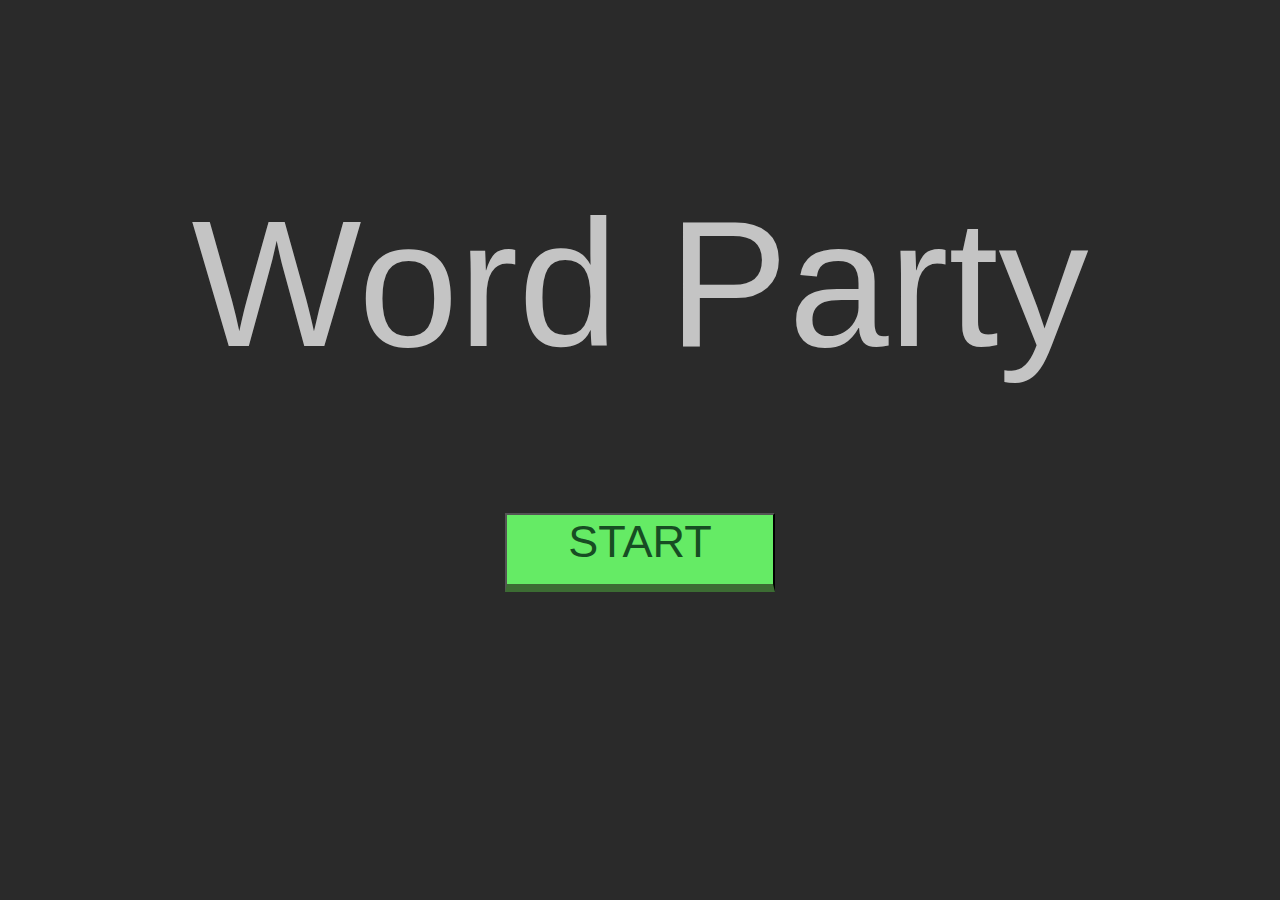
<file: index.html>
<!DOCTYPE html>
<html lang="en">
<head>
    <meta charset="UTF-8">
    <meta http-equiv="X-UA-Compatible" content="IE=edge">
    <meta name="viewport" content="width=device-width, initial-scale=1.0">
    <link rel="stylesheet" href="css/start.css">
    <title>Start</title>
    </head>
<body>
    <p>Word Party</p>
    <button onclick="start()">START</button>
    <script>
        function start() {
            window.location.href = "WordParty.html"
        }
    </script>
</body>
</html>
</file>
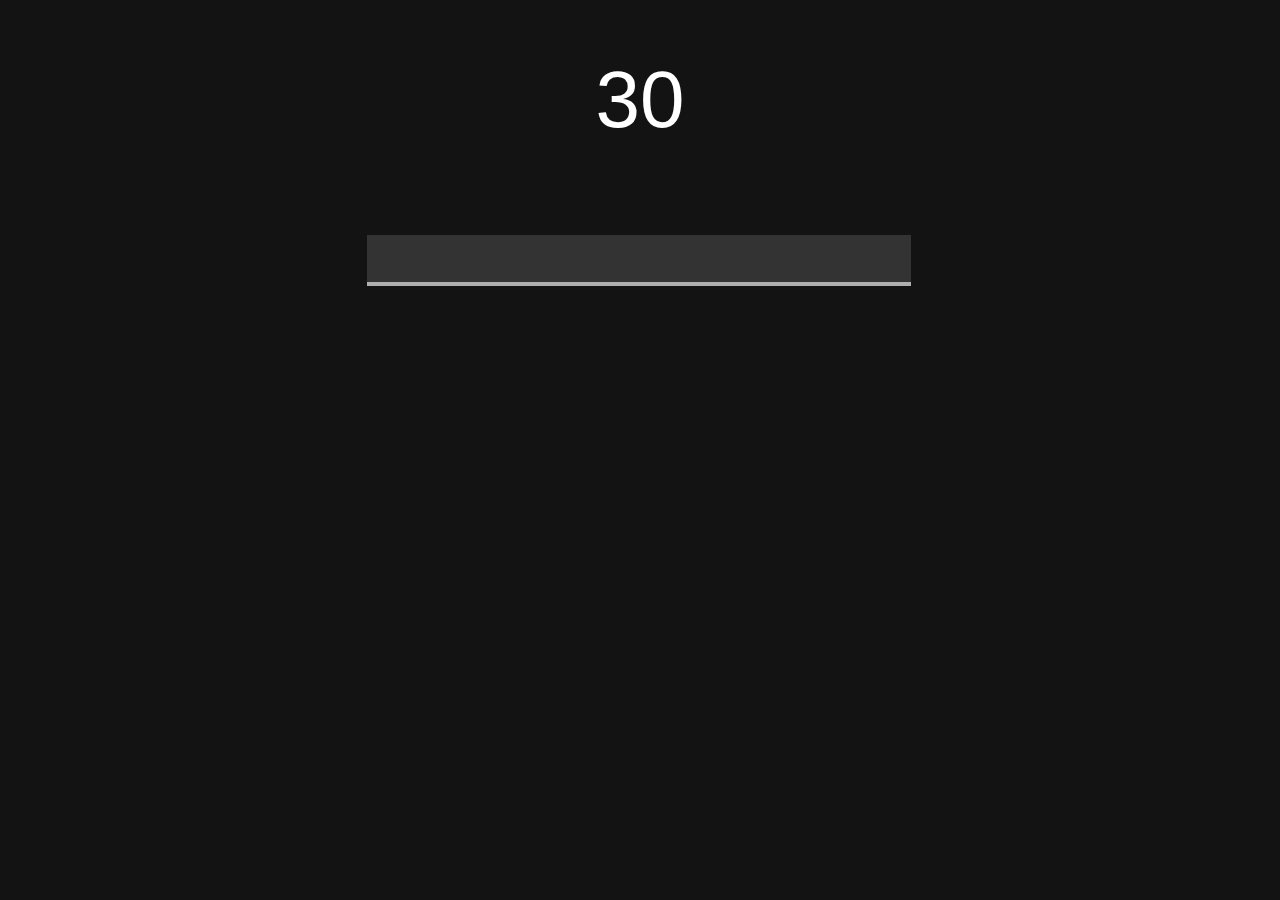
<file: WordParty.html>
<!DOCTYPE html>
<html lang="en">

<head>
    <meta charset="UTF-8">
    <meta http-equiv="X-UA-Compatible" content="IE=edge">
    <meta name="viewport" content="width=device-width, initial-scale=1.0">
    <link rel="stylesheet" href="css/style.css">
    <title>Word Party</title>
    </head>
    
<body>
    <p id="timer" class="timer">0</p>
    <div class="centerDiv">
        <p id="curCombo" class="curCombo"></p>
        <input type="text" id="textInput">
    </div>
    <script src="Scripts/main.js"></script>
</body>

</html>
</file>
<file: css/start.css>
body {
    background-color: rgb(42, 42, 42);
}

button {
    width: 30vh;
    height: 8vh;
    position: absolute;
    top: 50%;
    left: 50%;
    margin-left: -15vh;
    margin-top: 7vh;
    background-color: rgb(101, 235, 101);
    border-bottom: 8px solid #3c6c33;
    font-size: 5vh;
    font-family: 'Segoe UI', Tahoma, Geneva, Verdana, sans-serif;
    font-weight: 500;
    color: rgb(23, 77, 35);
    padding-bottom: 7.5vh;
}

p {
    text-align: center;
    font-size: 20vh;
    font-family: 'Segoe UI', Tahoma, Geneva, Verdana, sans-serif;
    font-weight: 500;
    color: rgb(196, 196, 196);
}
</file>
<file: css/style.css>
body {
    background-color: rgb(19, 19, 19);
}

p {
    font-size: 100px;
    font-family: 'Segoe UI', Tahoma, Verdana, sans-serif;
    color: #afafaf;
    text-align: center;
}

.centerDiv {
    position: absolute;
    top: 50%;
    left: 50%;
    margin-left: -30.3vh;
    margin-top: -35vh;
}

.timer {
    font-size: 80px;
    text-align: center;
    margin-top: 6vh;
    color: rgb(255, 255, 255);
}

.curCombo {
    color: #afafaf;
}

input {
    font-size:40px;
    color: #afafaf;
    background-color: rgb(51, 51, 51);
    height: 5vh;
    width: 60vh;
    border: none;
    border-bottom: 4px solid #afafaf;
}

input:focus {
    outline: none;
}
</file>
